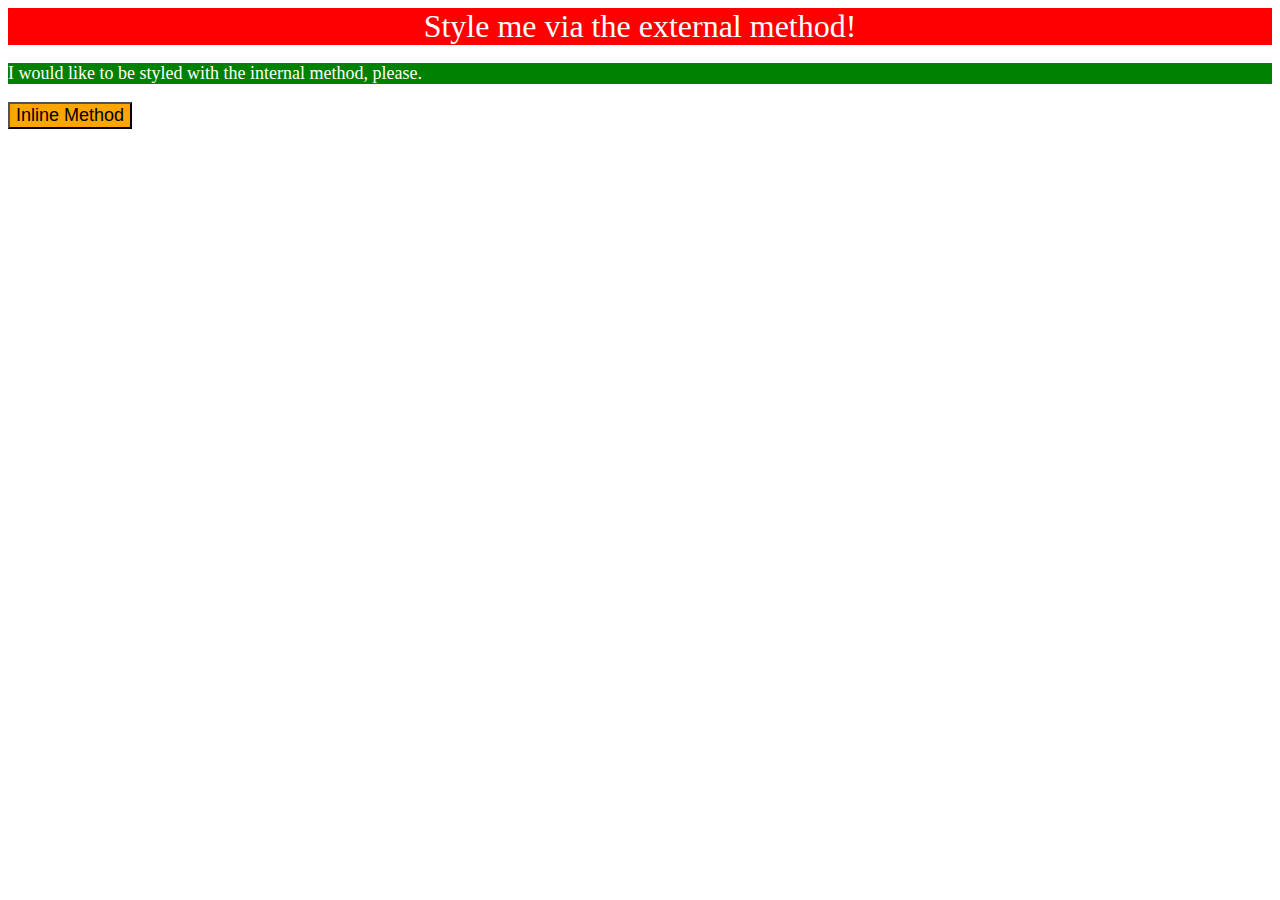
<file: foundations/01-css-methods/index.html>
<!DOCTYPE html>
<html lang="en">
  <head>
    <meta charset="UTF-8">
    <link rel="stylesheet" href="style.css">
    <meta http-equiv="X-UA-Compatible" content="IE=edge">
    <meta name="viewport" content="width=device-width, initial-scale=1.0">
    <title>Methods for Adding CSS</title>
    <style>
      p{
        background-color: green;
        color: white;
        font-size: 18px;
      }
    </style>
  </head>
  <body>
    <div>Style me via the external method!</div>
    <p>I would like to be styled with the internal method, please.</p>
    <button style="background-color: orange; font-size: 18px;">Inline Method</button>
  </body>
</html>
</file>
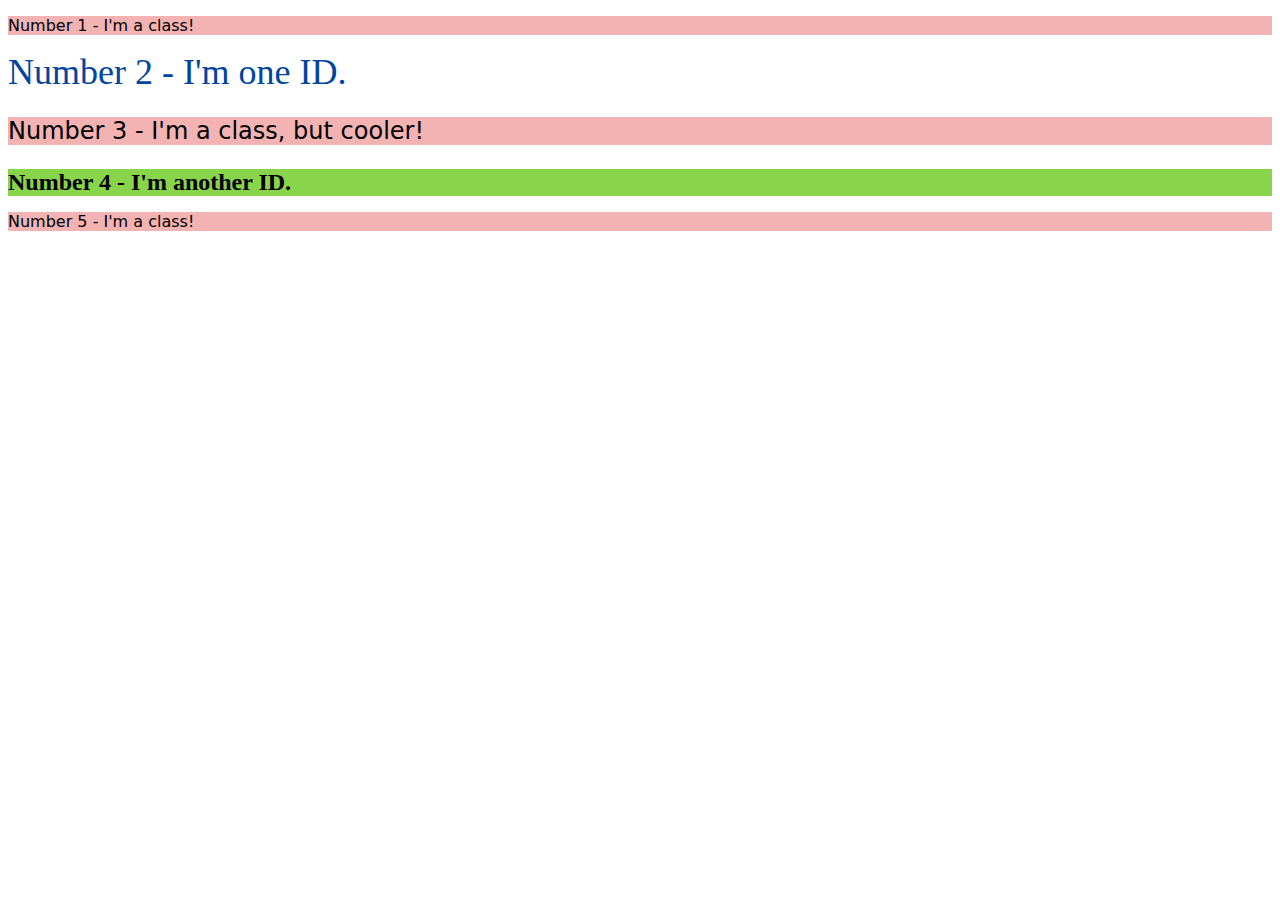
<file: foundations/02-class-id-selectors/index.html>
<!DOCTYPE html>
<html lang="en">
  <head>
    <meta charset="UTF-8">
    <meta http-equiv="X-UA-Compatible" content="IE=edge">
    <meta name="viewport" content="width=device-width, initial-scale=1.0">
    <title>Class and ID Selectors</title>
    <link rel="stylesheet" href="style.css">
  </head>
  <body>
    <p class="odd">Number 1 - I'm a class!</p>
    <div id="two">Number 2 - I'm one ID.</div>
    <p class="odd adjust-font-size">Number 3 - I'm a class, but cooler!</p>
    <div id="four" class="adjust-font-size">Number 4 - I'm another ID.</div>
    <p class="odd">Number 5 - I'm a class!</p>
  </body>
</html>
</file>
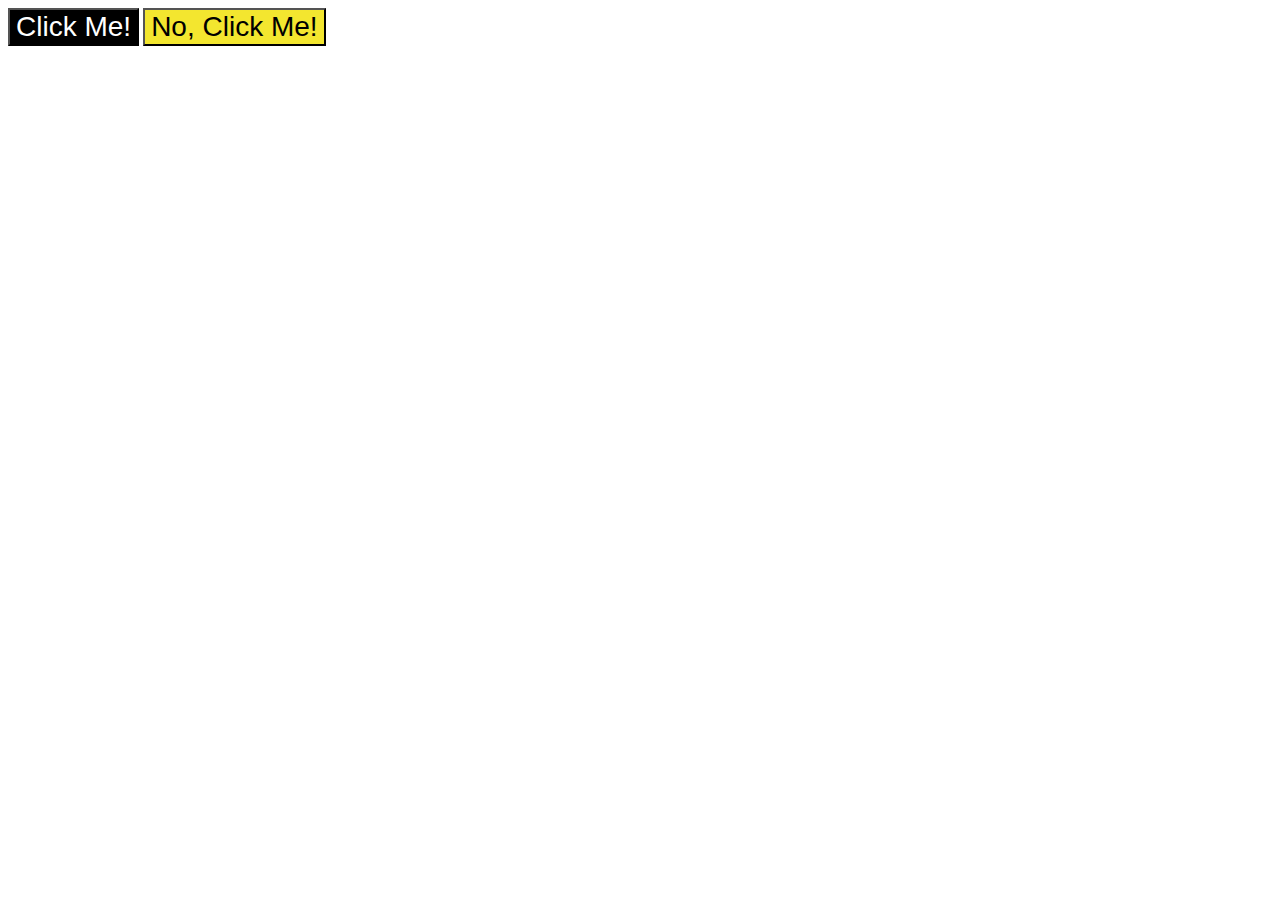
<file: foundations/03-grouping-selectors/index.html>
<!DOCTYPE html>
<html lang="en">
  <head>
    <meta charset="UTF-8">
    <meta http-equiv="X-UA-Compatible" content="IE=edge">
    <meta name="viewport" content="width=device-width, initial-scale=1.0">
    <title>Grouping Selectors</title>
    <link rel="stylesheet" href="style.css">
  </head>
  <body>
    <button class="click font-fam">Click Me!</button>
    <button class="no-click font-fam">No, Click Me!</button>
  </body>
</html>
</file>
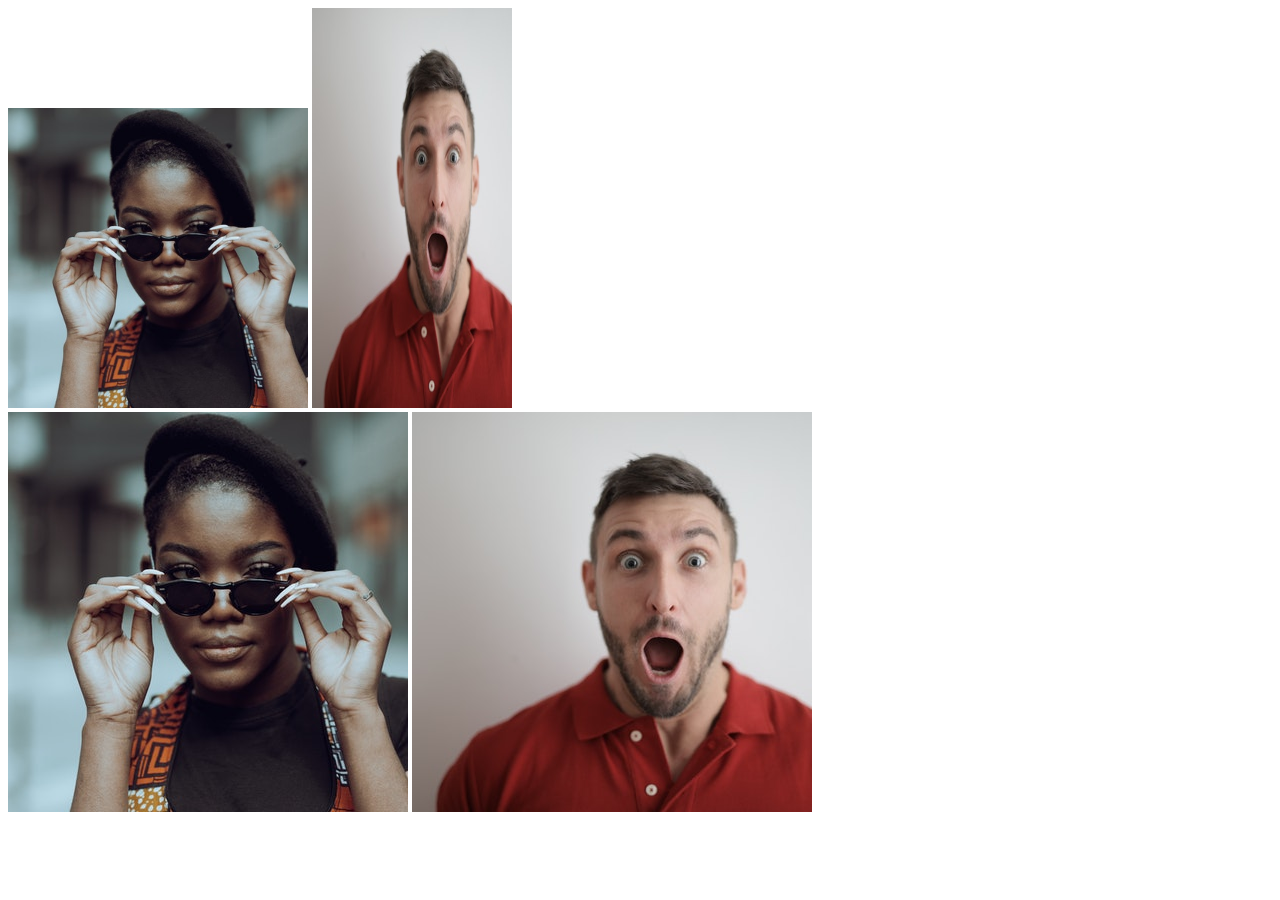
<file: foundations/04-chaining-selectors/index.html>
<!DOCTYPE html>
<html lang="en">
  <head>
    <meta charset="UTF-8">
    <meta http-equiv="X-UA-Compatible" content="IE=edge">
    <meta name="viewport" content="width=device-width, initial-scale=1.0">
    <title>Chaining Selectors</title>
    <link rel="stylesheet" href="style.css">
  </head>
  <body>
    <!-- Check image source path. Review Foundations lesson - Links and Images -->
    <!-- Use the classes BELOW this line -->
    <div>
      <img class="avatar proportioned" src="images/pexels-katho-mutodo-8434791.jpg" alt="Woman with glasses">
      <img class="avatar distorted" src="images/pexels-andrea-piacquadio-3777931.jpg" alt="Man with surprised expression">
    </div>
    <!-- Use the classes ABOVE this line -->
    <div>
      <img class="original proportioned" src="images/pexels-katho-mutodo-8434791.jpg" alt="Woman with glasses">
      <img class="original distorted" src="images/pexels-andrea-piacquadio-3777931.jpg" alt="Man with surprised expression">
    </div>
  </body>
</html>
</file>
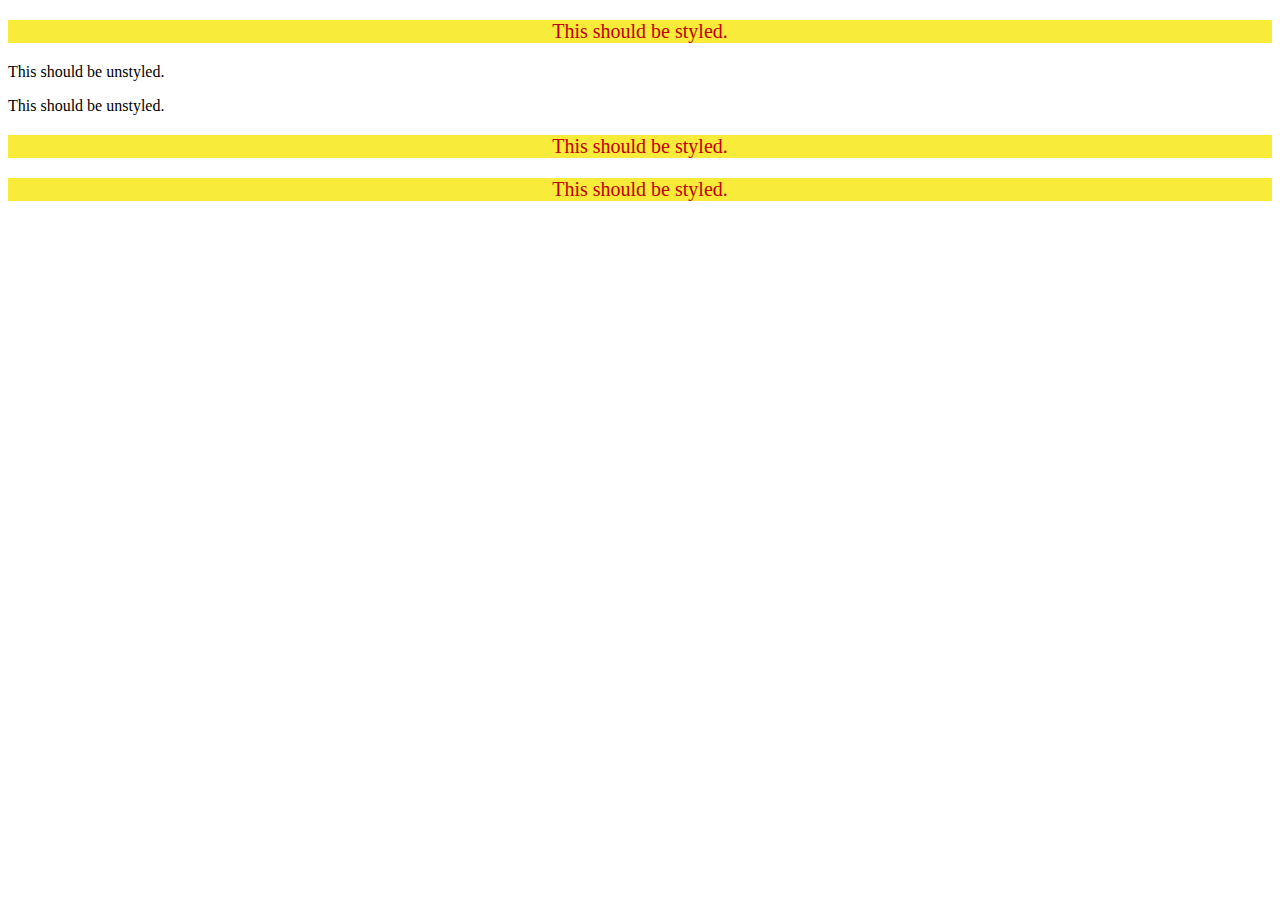
<file: foundations/05-descendant-combinator/index.html>
<!DOCTYPE html>
<html lang="en">
  <head>
    <meta charset="UTF-8">
    <meta http-equiv="X-UA-Compatible" content="IE=edge">
    <meta name="viewport" content="width=device-width, initial-scale=1.0">
    <title>Descendant Combinator</title>
    <link rel="stylesheet" href="style.css">
  </head>
  <body>
    <div class="container1">
      <p class="Descendant">This should be styled.</p>
    </div>
    <p class="origin">This should be unstyled.</p>
    <p class="origin">This should be unstyled.</p>
    <div class="container2">
      <p class="Descendant">This should be styled.</p>
      <p class="Descendant">This should be styled.</p>
    </div>
  </body>
</html>
</file>
<file: foundations/01-css-methods/style.css>
div{
    background-color: red;
    color: white;
    font-size: 32px;
    font-weight: 700px;
    text-align: center;
}
</file>
<file: foundations/02-class-id-selectors/style.css>
.odd {
    background-color: #f3b3b3;
    font-family: Verdana, "DejaVu Sans", sans-serif;
}

#two{
    color: #0045a0;
    font-size: 36px;
}

.adjust-font-size{
    font-size: 24px;

}

#four{
    background-color: #88d44a;
    font-weight: bold;
}
</file>
<file: foundations/03-grouping-selectors/style.css>
.click{
    background-color: #000000;
    color: #fff;
    font-weight: 700px;
}

.no-click{
    background-color: #f3e62f;

}

.font-fam{
    font-family: Helvetica, "Times New Roman", sans-serif;
    font-size: 28px;
}
</file>
<file: foundations/04-chaining-selectors/style.css>
/* Add CSS Styling */
.avatar.proportioned{
    width: 300px;
    height: auto;
}

.avatar.distorted{
    width: 200px;
    height: 400px;

}
</file>
<file: foundations/05-descendant-combinator/style.css>
.Descendant{
    background-color: #f8eb3a;
    color: #c00000;
    font-size: 20px;
    text-align: center;
}
</file>
